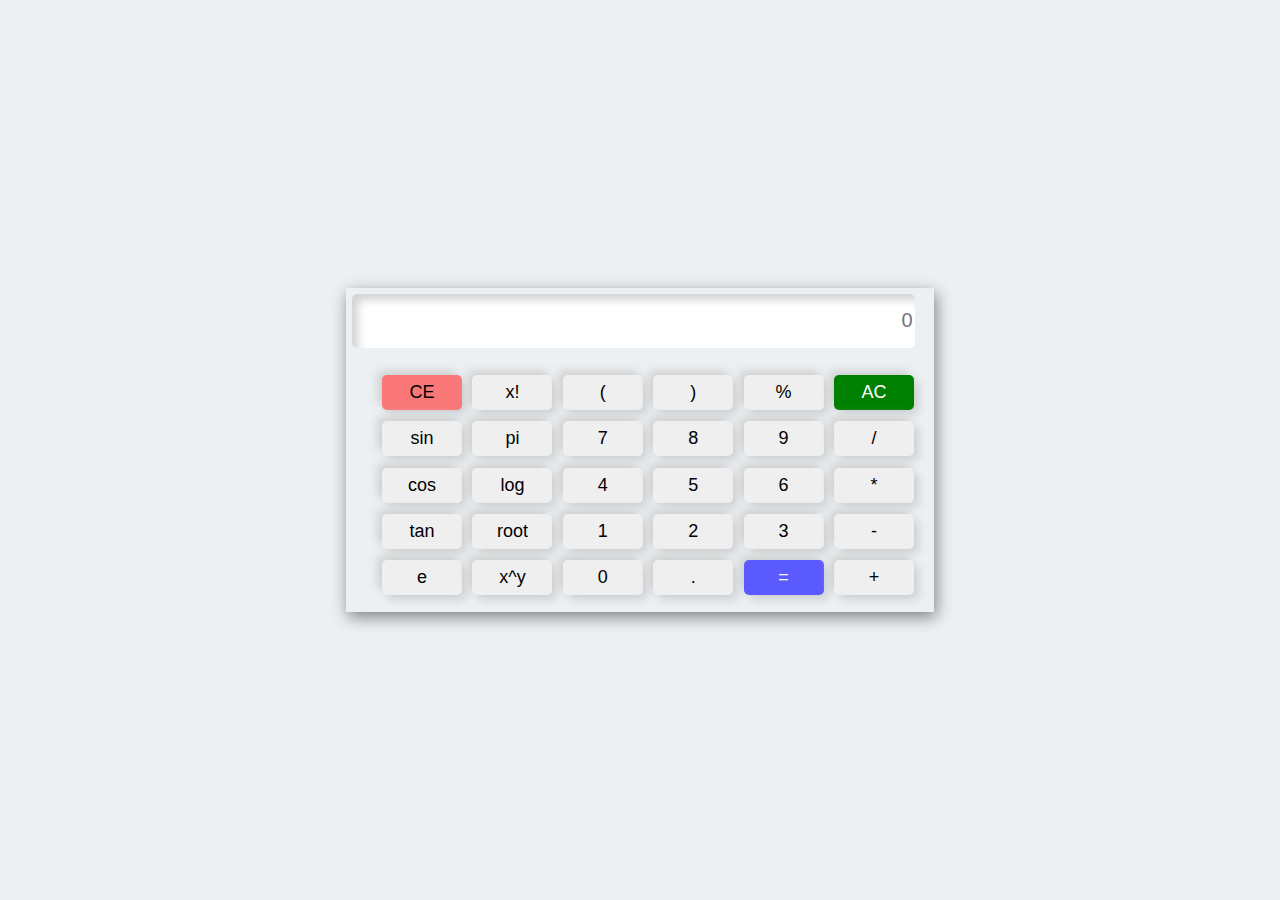
<file: calc.html>
<!Doctype html>
<html>
    <head>
        <title>Calculator</title>
        <link rel="stylesheet" type="text/css" href="Calc.css" >
    </head>
    <body>
        <div class="container">
            <div class="display">
                <input type="text" placeholder="0" id="screen">
            </div>
            <div class="btns">
                <div class="row">
                    <button onclick="bkspc()" id="ce">CE</button>
                    <button onclick="fact()">x!</button>
                    <button class="btn">(</button>
                    <button class="btn">)</button>
                    <button class="btn">%</button>
                    <button onclick="screen.value=' '" id="ac">AC</button>
                </div>
                <div class="row">
                    <button onclick="sin()">sin</button>
                    <button onclick="pi()">pi</button>
                    <button class="btn">7</button>
                    <button class="btn">8</button>
                    <button class="btn">9</button>
                    <button class="btn">/</button>
                </div>
                <div class="row">
                    <button onclick="cos()">cos</button>
                    <button onclick="log()">log</button>
                    <button class="btn">4</button>
                    <button class="btn">5</button>
                    <button class="btn">6</button>
                    <button class="btn">*</button>
                </div>
                <div class="row">
                    <button onclick="tan()">tan</button>
                    <button onclick="sqrt()">root</button>
                    <button class="btn">1</button>
                    <button class="btn">2</button>
                    <button class="btn">3</button>
                    <button class="btn">-</button>
                </div>
                <div class="row">
                    <button class="btn">e</button>
                    <button onclick="pow()">x^y</button>
                    <button class="btn">0</button>
                    <button class="btn">.</button>
                    <button onclick="screen.value=eval(screen.value)" id="eval">=</button>
                    <button class="btn">+</button>
                </div>
            </div>
        </div>
        <script>
            var screen=document.querySelector("#screen");
            var btn=document.querySelectorAll(".btn");

            for(item of btn)
            {
                item.addEventListener('click',(e)=>{
                    btntext=e.target.innerText;
                    screen.value+=btntext;
                });
            }
            function sin()
            {
                screen.value=Math.sin(screen.value);
            }
            function cos()
            {
                screen.value=Math.cos(screen.value);
            }
            function tan()
            {
                screen.value=Math.tan(screen.value);
            }
            function pow()
            {
                screen.value=Math.pow(screen.value,2);
            }
            function sqrt()
            {
                screen.value=Math.sqrt(screen.value,2);
            }
            function log()
            {
                screen.value=Math.sqrt(screen.value);   
            }
            function pi()
            {
                screen.value=3.14159265359;
            }
            function e()
            {
                screen.value=2.71828182846;
            }
            function fact()
            {
                var i,num,f;
                num=screen.value;
                f=1;
                for(i=1;i<=num;i++)
                {
                    f=f*i
                }
                screen.value=f
            }
            function bkspc()
            {
                screen.value=screen.value.substr(0,screen.value.length-1);
            }
        </script>
    </body>
</html>
</file>
<file: Calc.css>
body{
    padding:0;
    margin:0;
    display: flex;
    justify-content: center;
    align-items: center;
    min-height: 100vh;
    background-color: #ecf0f3;
}
.container{
    width: 45%;
    height: max-content;
    padding:6px;
    box-shadow: 2px 5px 15px grey;
}
.display input{
    width: 97%;
    padding:2px;
    height: 50px;
    font-size: 20px;
    text-align: right;
    border:none;
    border-radius: 5px;
    box-shadow: inset 6px 6px 8px lightgray,
                inset -6px -6px 8px white;

}
.display input:focus{
    outline: none;
}
.btns{
    width: 100%;
    margin-top:2%;
    padding: 8px;
    display: flex;
    justify-content: center;
    align-items: center;
    flex-direction: column;
}
.btns .row button{
    outline: none;
    border: none;
    font-size: 18px;
    width: 80px;
    height: 35px;
    margin:0.2rem;
    margin-top:8px;
    box-shadow: 5px 5px 10px #00000020,
                -5px -5px 8px lightgrey;
    border-radius: 5px;
}
.btns .row button:hover{
    transition: 0.6s;
    box-shadow:  inset 5px 5px 8px rgba(16,16,16,.1),
                 inset -5px -5px 8px #fff;
                 background:rgb(233, 233, 233);
    cursor: pointer;
}
#ce{
    background-color: rgb(250, 119, 119);
}
#ac{
    background-color: green;
    color:white;
    
}
#ac:hover{
    box-shadow: inset 5px 5px 8px #2eb82e,
                inset -5px -5px 8px #33cc33;
}
#eval{
    background-color: rgb(90, 90, 255);
    color: white;
    
}
#eval:hover{
    box-shadow: inset 5px 5px 8px #60ccf0,
                inset -5px -5px 8px #3c57f0;
    
}
#ce:hover{
    box-shadow: none;
}
</file>
